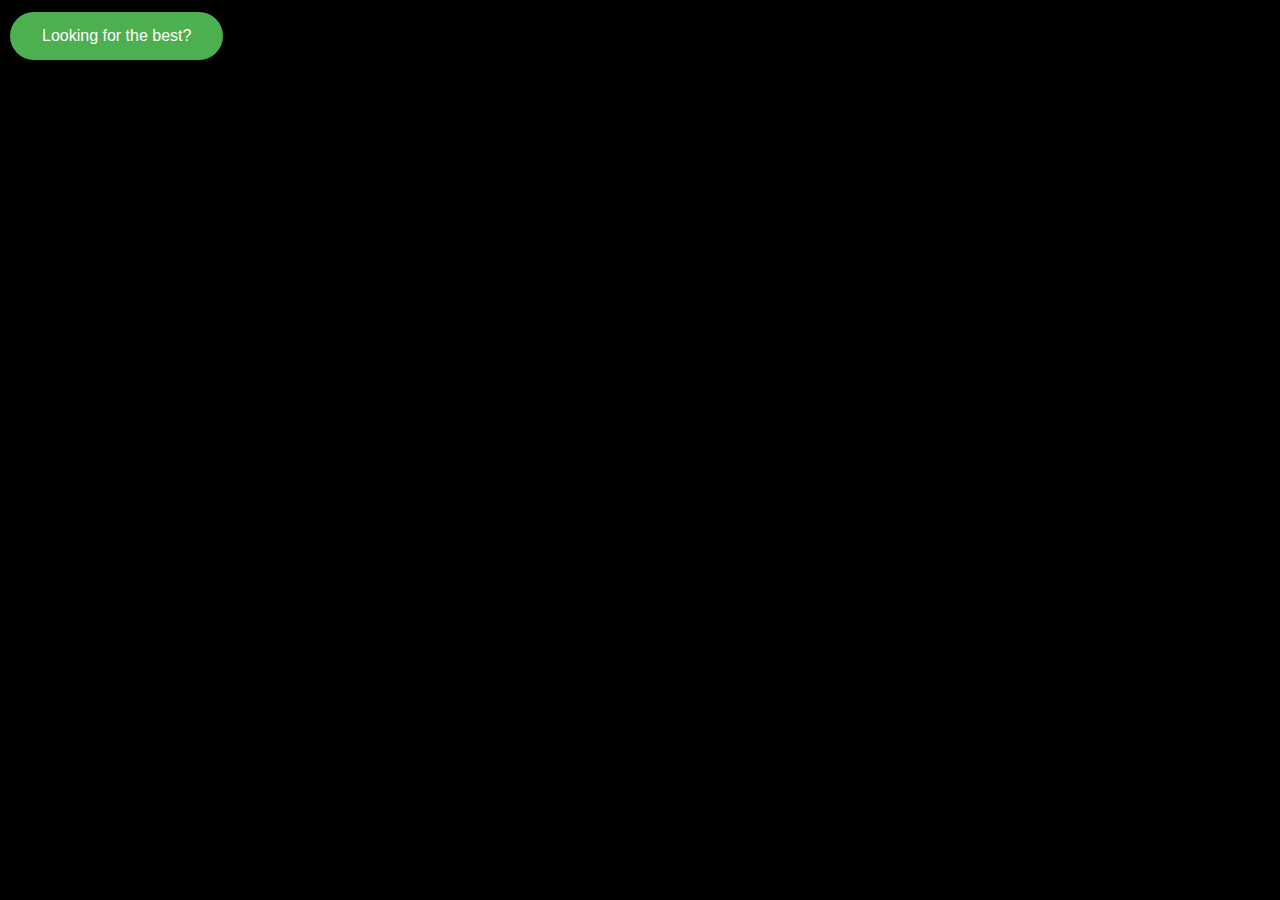
<file: index.html>
<!DOCTYPE html>

<html>

<head>

  <link rel="stylesheet" href="style.css">

</head>

<body style="background-color:black; align: center;">
<button onclick="location.href='/joats'" type="button" class="button">Looking for the best?</button>

<video autoplay muted loop id="JOATS">

  <source src="https://cdn.discordapp.com/attachments/992158700267647098/1005295498976051291/Untitled.mp4
" type="video/mp4">

</video>
<!--big><b>SHOP</b>DAVIDHUANG</big-->
<!--img src="JOAT" alt="https://media.discordapp.net/attachments/875233615288610826/980693307384537119/IMG_0687.jpg?width=439&height=591"-->
</body>

</html>
</file>
<file: style.css>
.button {
  border-radius: 25rem;
  border: none;
  color: white;
  padding: 15px 32px;
  text-align: center;
  text-decoration: none;
  display: inline-block;
  font-size: 16px;
  margin: 4px 2px;
  cursor: pointer;
  background-color: #4CAF50;
}

#JOATS {
  object-fit: cover;
  width: 100vw;
  height: auto;
  max-height: 100vw
  position: fixed;
  top: 0;
  left: 0;
}
</file>
